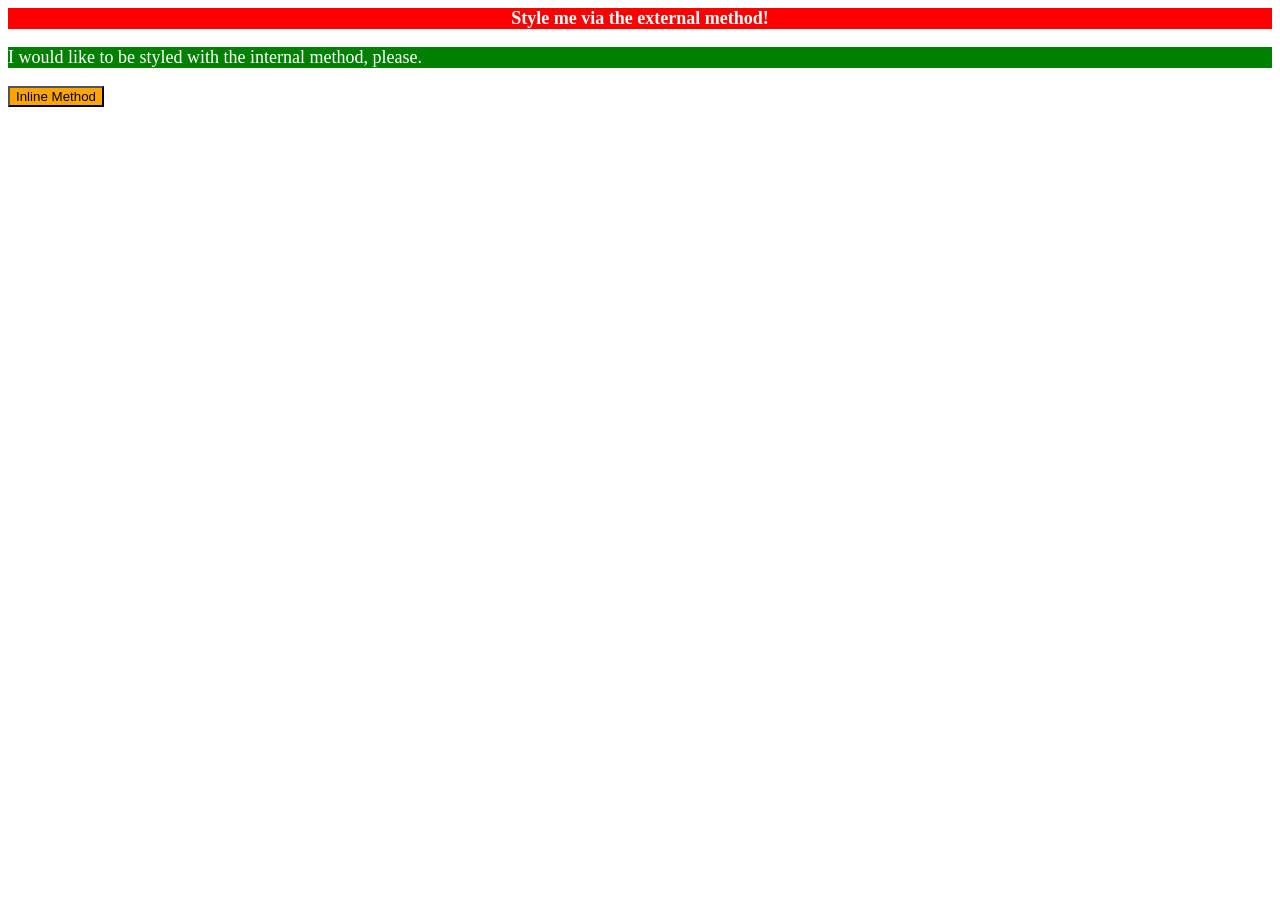
<file: foundations/01-css-methods/index.html>
<!DOCTYPE html>
<html lang="en">
  <head>
    <meta charset="UTF-8">
    <meta http-equiv="X-UA-Compatible" content="IE=edge">
    <meta name="viewport" content="width=device-width, initial-scale=1.0">
    <link rel="stylesheet" href="style.css" />
    <title>Methods for Adding CSS</title>
      <style>
        p {
          color: white;
          background-color: green;
          font-size: 18px;
        }
      </style>
  </head>
  <body>
    <div>Style me via the external method!</div>
    <p>I would like to be styled with the internal method, please.</p>
    <button style="color:black; background-color: orange;">Inline Method</button>
  </body>
</html>
</file>
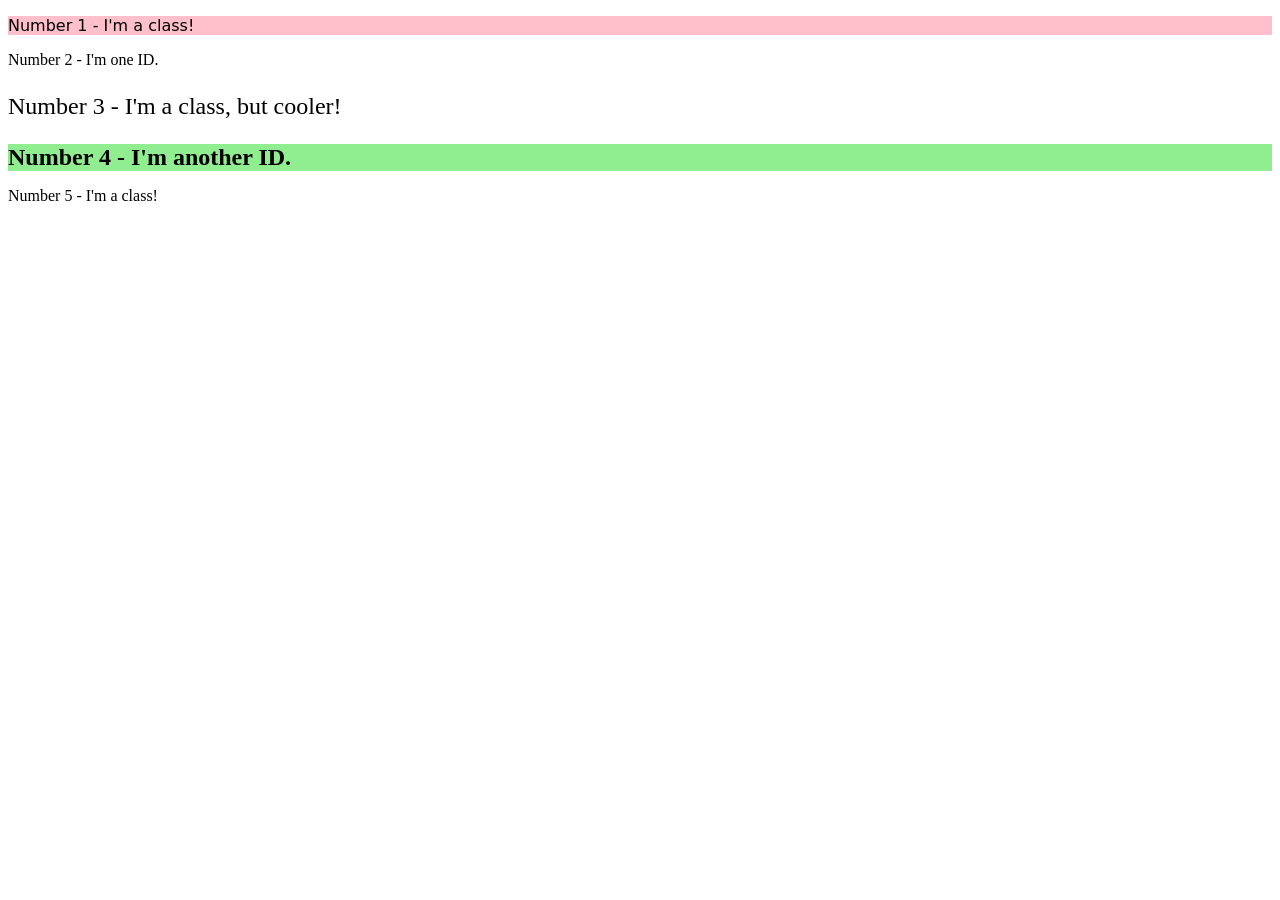
<file: foundations/02-class-id-selectors/index.html>
<!DOCTYPE html>
<html lang="en">
  <head>
    <meta charset="UTF-8">
    <meta http-equiv="X-UA-Compatible" content="IE=edge">
    <meta name="viewport" content="width=device-width, initial-scale=1.0">
    <title>Class and ID Selectors</title>
    <link rel="stylesheet" href="style.css">
  </head>
  <body>
    <p class="Odd">Number 1 - I'm a class!</p>
    <div id="two">Number 2 - I'm one ID.</div>
    <p class="odd adjust-font-size">Number 3 - I'm a class, but cooler!</p>
    <div class="adjust-font-size" id="Four">Number 4 - I'm another ID.</div>
    <p class="odd">Number 5 - I'm a class!</p>
  </body>
</html>
</file>
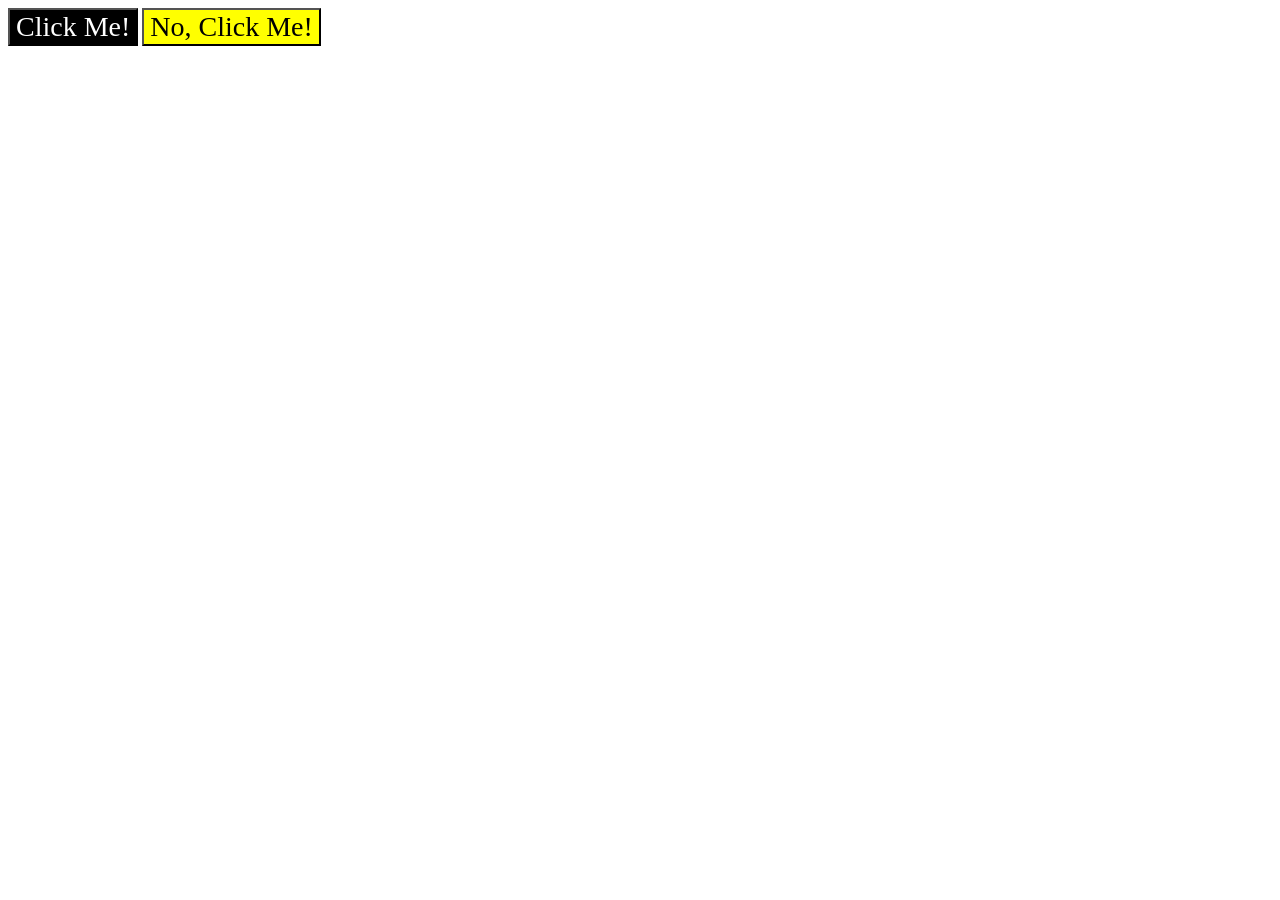
<file: foundations/03-grouping-selectors/index.html>
<!DOCTYPE html>
<html lang="en">
  <head>
    <meta charset="UTF-8">
    <meta http-equiv="X-UA-Compatible" content="IE=edge">
    <meta name="viewport" content="width=device-width, initial-scale=1.0">
    <title>Grouping Selectors</title>
    <link rel="stylesheet" href="style.css">
  </head>
  <body>
    <button class="black">Click Me!</button>
    <button class="yellow">No, Click Me!</button>
  </body>
</html>
</file>
<file: foundations/01-css-methods/style.css>
div {
  color: white;
  background-color: red;
  text-align: center;
  font-weight: bold;
  font-size: large;
}
</file>
<file: foundations/02-class-id-selectors/style.css>
/* styles.css */

.Odd {
    color: black;
    background-color: pink;
    font-family: Verdana, "DejaVu Sans";
  }

  .adjust-font-size {
    font-size: 24px;
  }
  
  #Two {
    color: blue;
    font-size: 36px;
  }
  #Four {
    background-color: lightgreen;
    font-weight: bold;
  }
</file>
<file: foundations/03-grouping-selectors/style.css>
/* styles.css */

.black,
.yellow
 {
    font-size: 28px;
    font-family:"Times New Roman", "Helvetica", sans-serif
  }
  
.black {
    color: white;
    background-color: black;
  }
.yellow {
    color:black;
    background-color: yellow;
}
</file>
